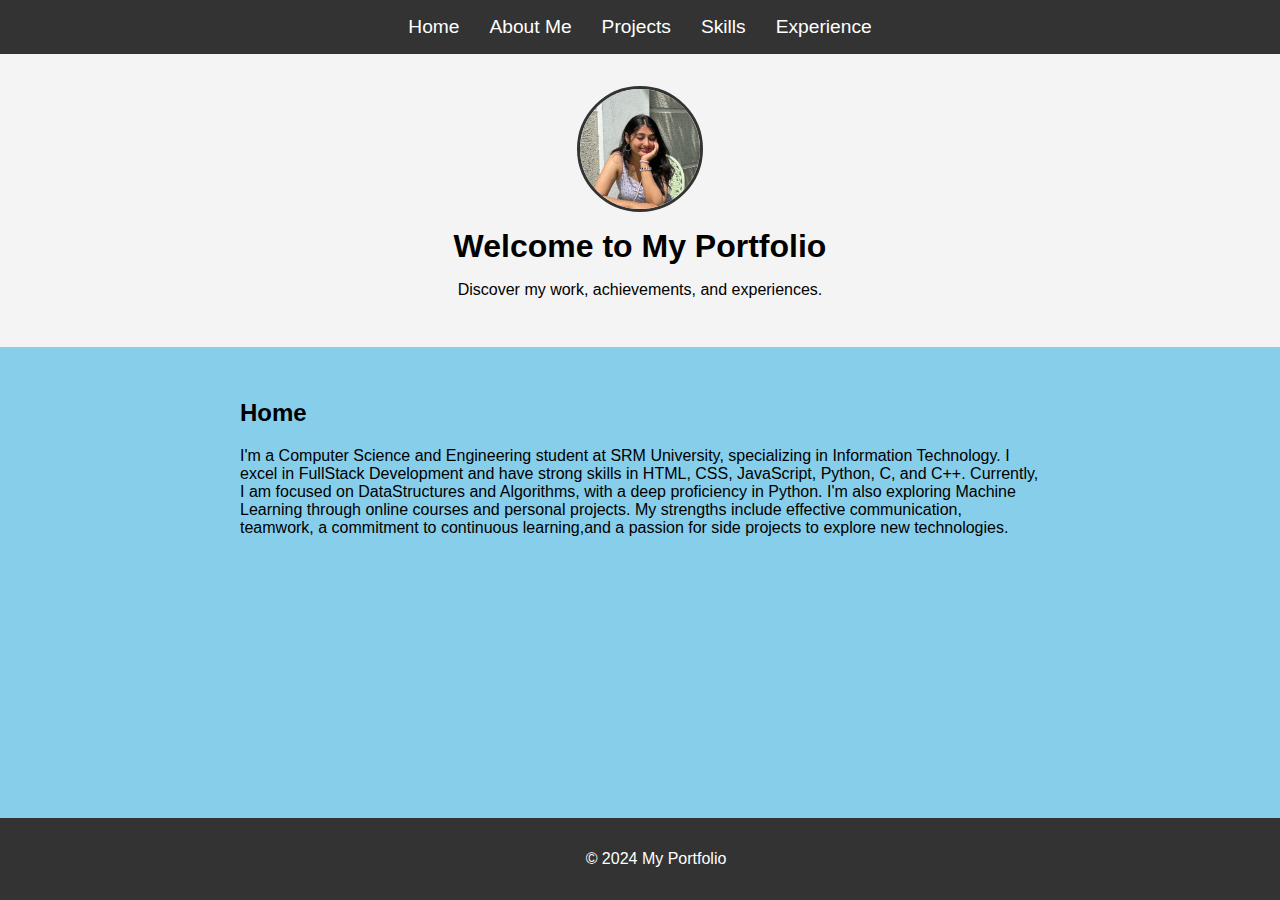
<file: index.html>
<!DOCTYPE html>
<html lang="en">
<head>
    <meta charset="UTF-8">
    <meta name="viewport" content="width=device-width, initial-scale=1.0">
    <title>My Portfolio</title>
    <link rel="stylesheet" href="style.css">
</head>
<body>
    <nav>
        <ul>
            <li><a href="index.html">Home</a></li>
            <li><a href="about.html">About Me</a></li>
            <li><a href="projects.html">Projects</a></li>
            <li><a href="skills.html">Skills</a></li>
            <li><a href="experience.html">Experience</a></li>
        </ul>
    </nav>

    <header>
        <img src="portf_ui.jpeg"alt="My Logo" class="logo">
        <h1>Welcome to My Portfolio</h1>
        <p>Discover my work, achievements, and experiences.</p>
    </header>

    <section id="home">
        <h2>Home</h2>
        <p>I'm a Computer Science and Engineering student at SRM University, specializing in Information Technology. I excel in
            FullStack Development and have strong skills in HTML, CSS, JavaScript, Python, C, and C++. Currently, I am focused on
            DataStructures and Algorithms, with a deep proficiency in Python. I'm also exploring Machine Learning through online
            courses and personal projects. My strengths include effective communication, teamwork, a commitment to continuous
            learning,and a passion for side projects to explore new technologies.</p>
    </section>

    <footer>
        <p>&copy; 2024 My Portfolio</p>
    </footer>

    <script src="script.js"></script>
</body>
</html>
</file>
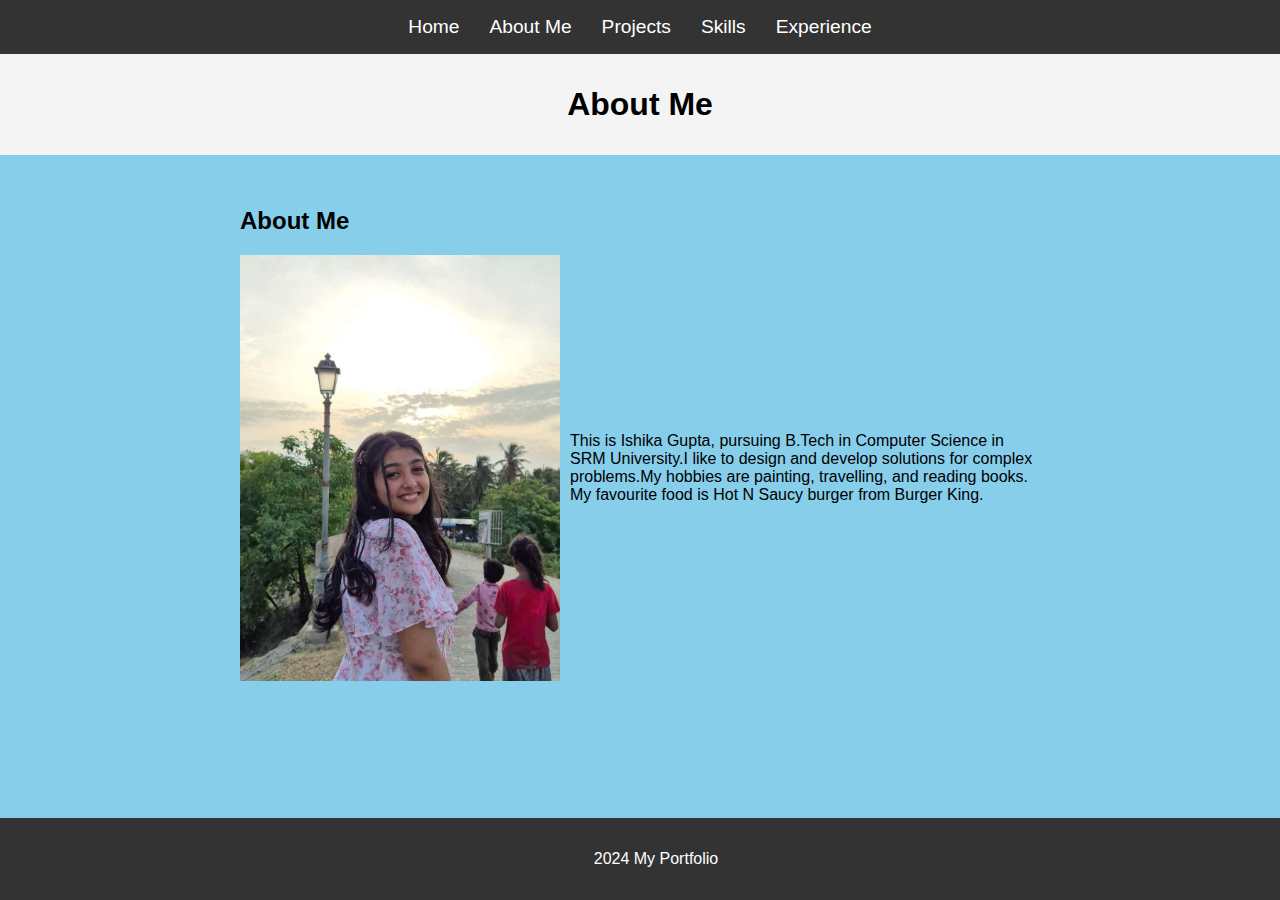
<file: about.html>
<!DOCTYPE html>
<html lang="en">
<head>
    <meta charset="UTF-8">
    <meta name="viewport" content="width=device-width, initial-scale=1.0">
    <title>About Me - My Portfolio</title>
    <link rel="stylesheet" href="style.css">
</head>
<body>
    <nav>
        <ul>
            <li><a href="index.html">Home</a></li>
            <li><a href="about.html">About Me</a></li>
            <li><a href="projects.html">Projects</a></li>
            <li><a href="skills.html">Skills</a></li>
            <li><a href="experience.html">Experience</a></li>
        </ul>
    </nav>

    <header>
        <h1>About Me</h1>

    </header>

    <section id="about">
        <h2>About Me</h2>
        <div id="aboutishi">
        <img src="portfolioimg3.jpeg" alt="Profile Picture" class="profile-pic"/>
        <p>This is Ishika Gupta, pursuing B.Tech in Computer Science in SRM University.I like to design and develop solutions for complex problems.My hobbies are painting, travelling, and reading books. My favourite food is Hot N Saucy burger from Burger King. </p></div>
    </section>

    <footer>
        <p> 2024 My Portfolio</p>
    </footer>

    <script src="script.js"></script>
</body>
</html>
</file>
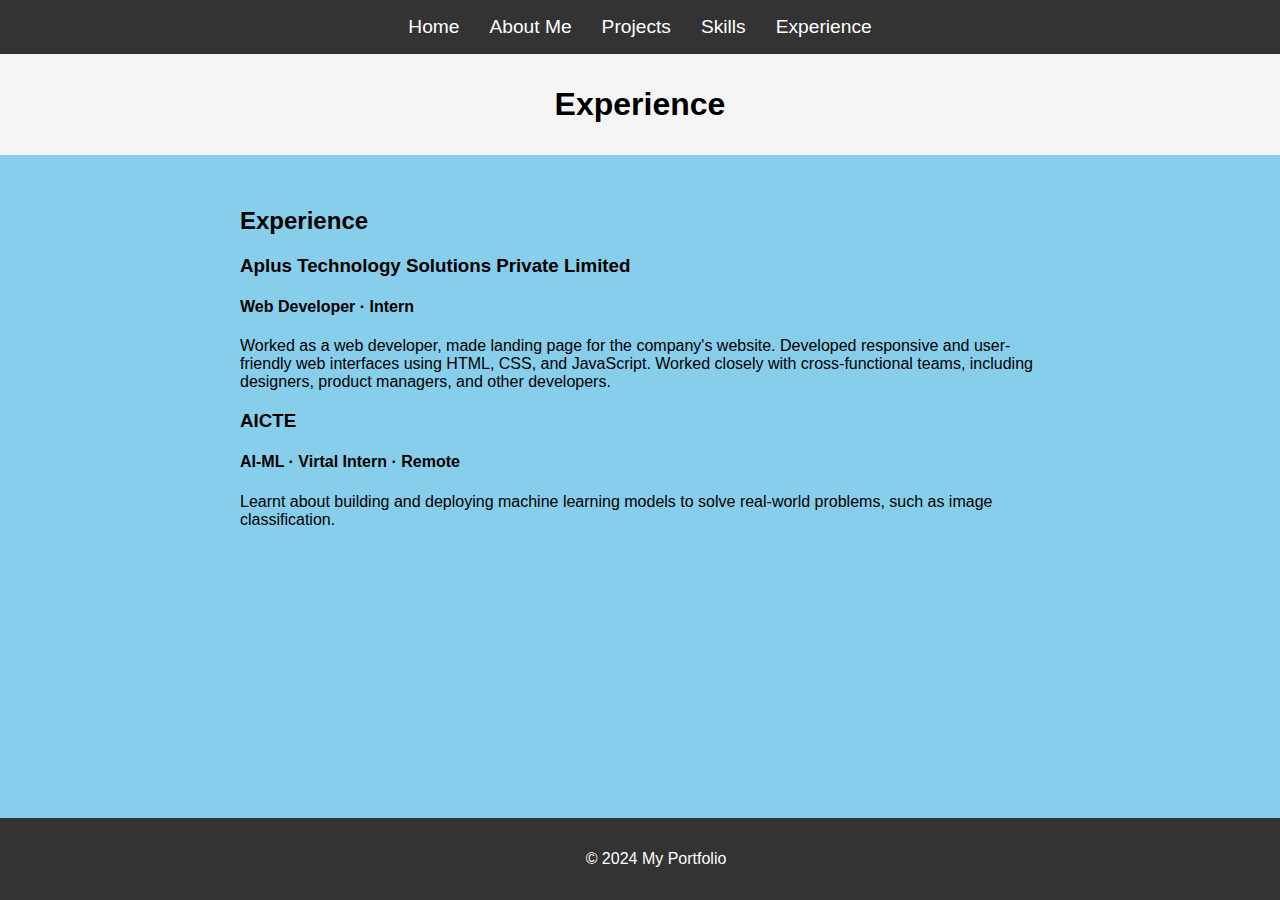
<file: experience.html>
<!DOCTYPE html>
<html lang="en">
<head>
    <meta charset="UTF-8">
    <meta name="viewport" content="width=device-width, initial-scale=1.0">
    <title>Experience - My Portfolio</title>
    <link rel="stylesheet" href="style.css">
</head>
<body>
    <nav>
        <ul>
            <li><a href="index.html">Home</a></li>
            <li><a href="about.html">About Me</a></li>
            <li><a href="projects.html">Projects</a></li>
            <li><a href="skills.html">Skills</a></li>
            <li><a href="experience.html">Experience</a></li>
        </ul>
    </nav>

    <header>
        <h1>Experience</h1>
    </header>

    <section id="experience">
        <h2>Experience</h2>
        <h3>Aplus Technology Solutions Private Limited </h3>
            <h4>Web Developer · Intern</h4> <p>
            Worked as a web developer, made landing page for the company's website.
            Developed responsive and user-friendly web interfaces using HTML, CSS, and JavaScript.
            Worked closely with cross-functional teams, including designers, product managers, and other developers.</p>
            <h3>AICTE</h3> 
                <h4>AI-ML · Virtal Intern · Remote</h4>
                <p>Learnt about building and deploying machine learning models to solve real-world problems, such as image classification.</p>
    </section>

    <footer>
        <p>&copy; 2024 My Portfolio</p>
    </footer>

    <script src="script.js"></script>
</body>
</html>
</file>
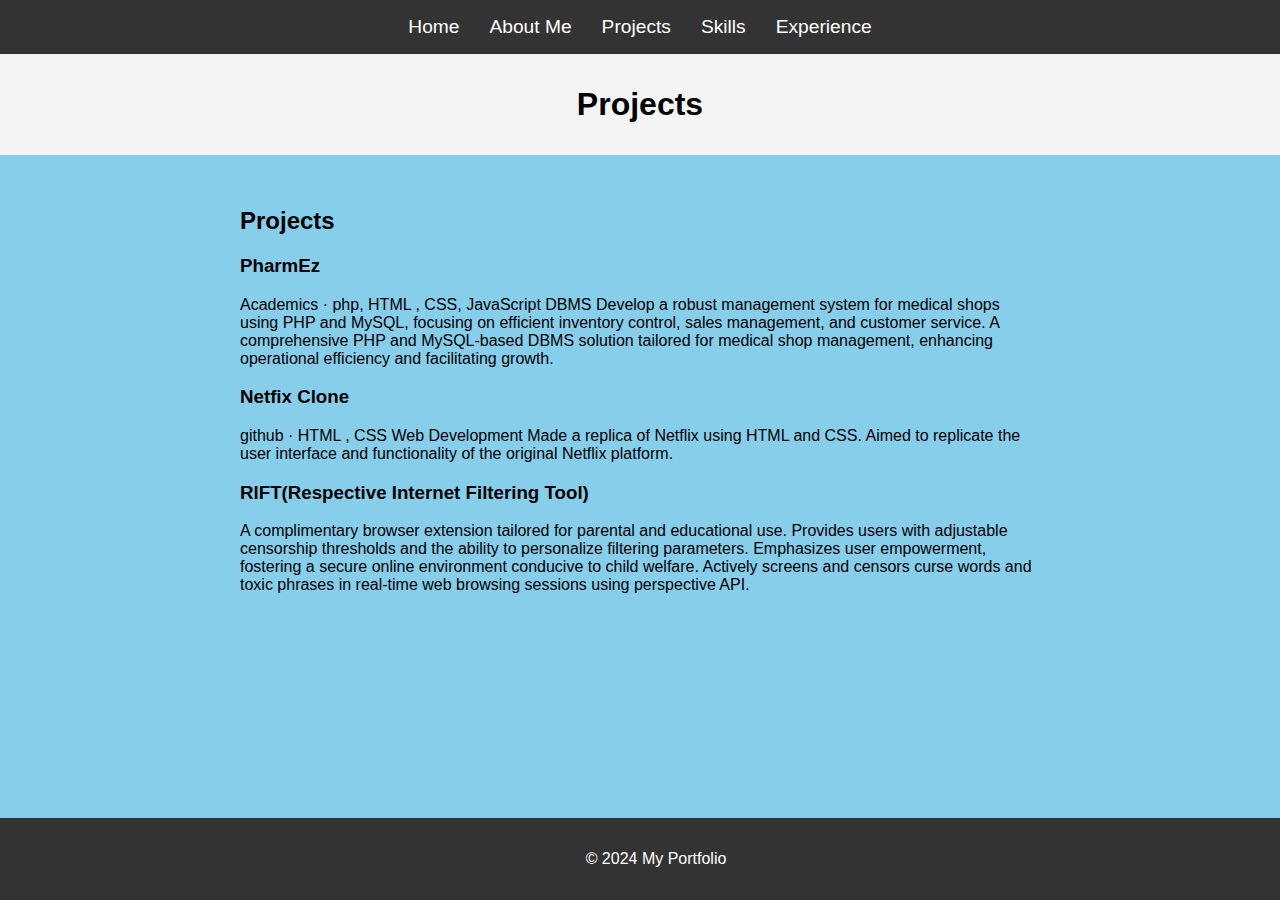
<file: projects.html>
<!DOCTYPE html>
<html lang="en">
<head>
    <meta charset="UTF-8">
    <meta name="viewport" content="width=device-width, initial-scale=1.0">
    <title>Projects - My Portfolio</title>
    <link rel="stylesheet" href="style.css">
</head>
<body>
    <nav>
        <ul>
            <li><a href="index.html">Home</a></li>
            <li><a href="about.html">About Me</a></li>
            <li><a href="projects.html">Projects</a></li>
            <li><a href="skills.html">Skills</a></li>
            <li><a href="experience.html">Experience</a></li>
        </ul>
    </nav>

    <header>
        <h1>Projects</h1>

    </header>

    <section id="projects">
        <h2>Projects</h2>
        <h3>PharmEz </h3>
           <p> Academics · php, HTML , CSS, JavaScript DBMS
            Develop a robust management system for medical shops using PHP and MySQL, focusing on efficient inventory control,
            sales management, and customer service.
            A comprehensive PHP and MySQL-based DBMS solution tailored for medical shop management, enhancing operational
            efficiency and facilitating growth.</p>

            <h3>Netfix Clone </h3>
<p1>github · HTML , CSS Web Development
Made a replica of Netflix using HTML and CSS.
Aimed to replicate the user interface and functionality of the original Netflix platform.</p1>
<h3>RIFT(Respective Internet Filtering Tool)</h3> 
<p2>A complimentary browser extension tailored for parental and educational use.
Provides users with adjustable censorship thresholds and the ability to personalize filtering parameters.
Emphasizes user empowerment, fostering a secure online environment conducive to child welfare.
Actively screens and censors curse words and toxic phrases in real-time web browsing sessions using perspective API.
        </p2>
    </section>

    <footer>
        <p>&copy; 2024 My Portfolio</p>
    </footer>

    <script src="script.js"></script>
</body>
</html>
</file>
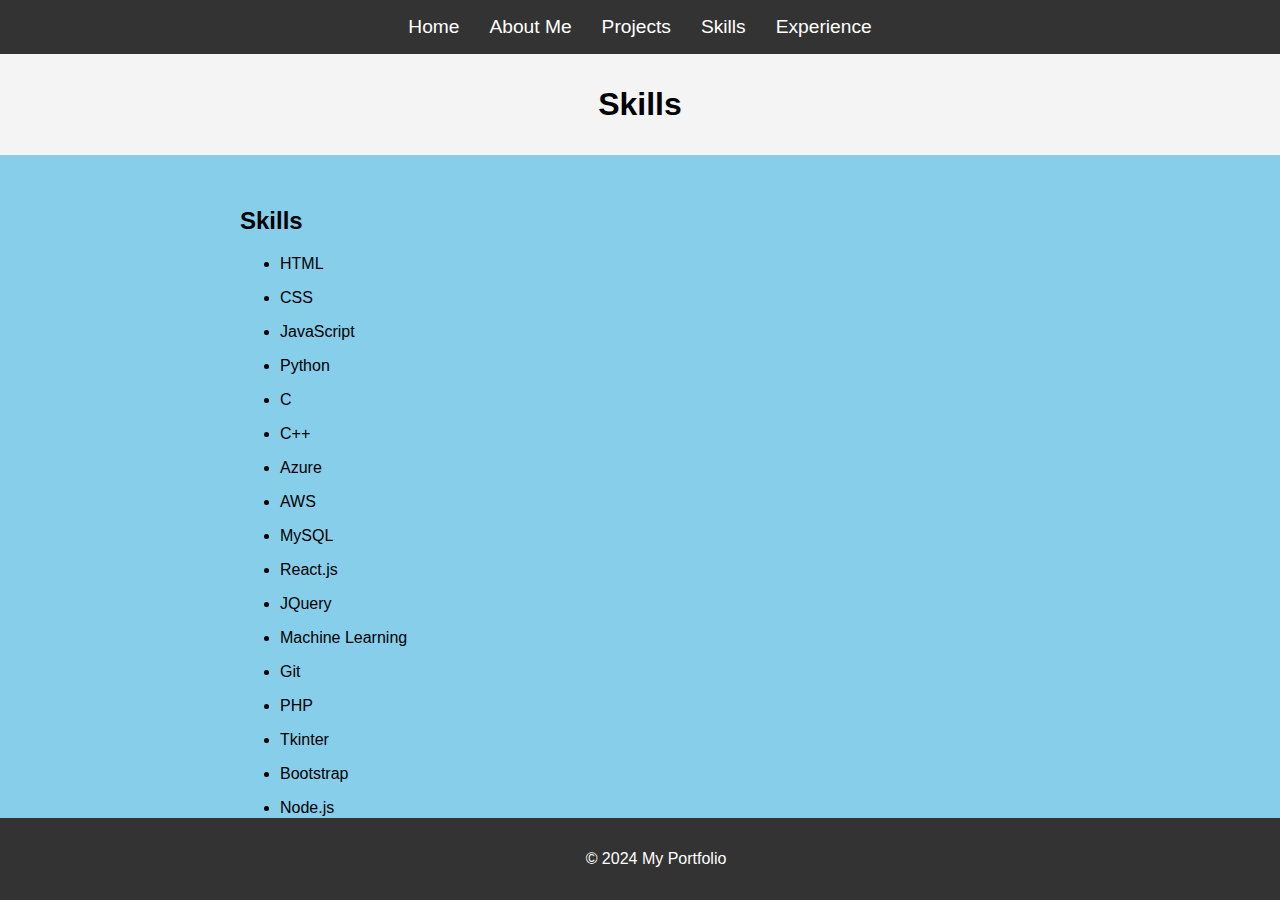
<file: skills.html>
<!DOCTYPE html>
<html lang="en">
<head>
    <meta charset="UTF-8">
    <meta name="viewport" content="width=device-width, initial-scale=1.0">
    <title>Achievements - My Portfolio</title>
    <link rel="stylesheet" href="style.css">
</head>
<body>
    <nav>
        <ul>
            <li><a href="index.html">Home</a></li>
            <li><a href="about.html">About Me</a></li>
            <li><a href="projects.html">Projects</a></li>
            <li><a href="skills.html">Skills</a></li>
            <li><a href="experience.html">Experience</a></li>
        </ul>
    </nav>

    <header>
        <h1>Skills</h1>
    </header>

    <section id="Skills">
        <h2>Skills</h2>
        <ul><li>HTML</li></ul>
         <ul><li> CSS</li></ul>   
           <ul><li> JavaScript</li></ul>  
           <ul><li>Python</li></ul>
           <ul><li>C</li></ul> 
           <ul><li>C++</li></ul>
                <ul><li>Azure</li></ul>
                 <ul><li>AWS</li></ul>
                 <ul><li>MySQL</li></ul>
                   <ul><li>React.js</li></ul>
                   <ul><li>JQuery</li></ul>
                   <ul><li>Machine Learning</li></ul>
                   <ul><li>Git</li></ul>
                    <ul><li>PHP</li></ul>
                     <ul><li>Tkinter</li></ul>
            <ul><li>Bootstrap</li></ul>
            <ul><li>Node.js</li></ul> 
    </section>

    <footer>
        <p>&copy; 2024 My Portfolio</p>
    </footer>

    <script src="script.js"></script>
</body>
</html>
</file>
<file: style.css>
/* styles.css */

body {
    font-family: Arial, sans-serif;
    margin: 0;
    padding: 0;
    box-sizing: border-box;
    background-color: skyblue;
}

nav {
    background-color: #333;
    color: white;
    padding: 1em;
}

nav ul {
    list-style-type: none;
    padding: 0;
    margin: 0;
    display: flex;
    justify-content: center;
}

nav ul li {
    margin: 0 15px;
}

nav ul li a {
    color: white;
    text-decoration: none;
    font-size: 1.2em;
}

nav ul li a:hover {
    text-decoration: underline;
}

header {
    background-color: #f4f4f4;
    padding: 2em;
    text-align: center;
}

header .logo {
    display: block;
    margin: 0 auto 1em;
    width: 120px; 
    height: 120px; 
    object-fit: cover; 
    border-radius: 50%; 
    border: 3px solid #333; 
}

header h1 {
    margin: 0;
    font-size: 2em;
}

section {
    padding: 2em;
    margin: 0 auto;
    max-width: 800px;
}

footer {
    background-color: #333;
    color: white;
    text-align: center;
    padding: 1em;
    position: fixed;
    bottom: 0;
    width: 100%;
}
.profile-pic{
    width: 40%;
    
}
#aboutishi{
    display :flex ;
    flex-direction:row;
    gap: 10px;
    align-items: center;
}
</file>
